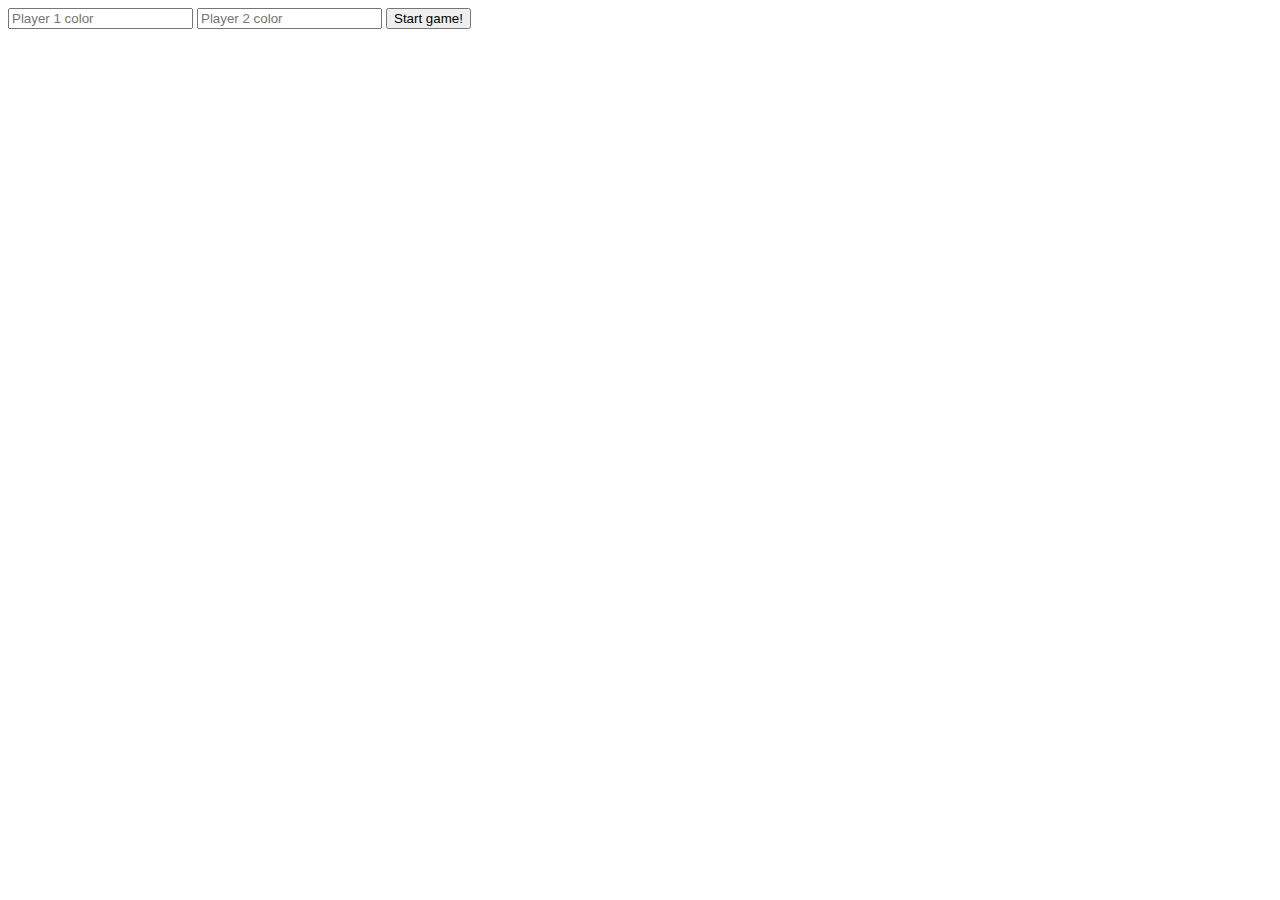
<file: index.html>
<!doctype html>
<head>
  <title>Connect 4</title>
  <link href="connect4.css" rel="stylesheet">
</head>
<body>


<input id="p1-color" placeholder="Player 1 color">
<input id="p2-color" placeholder="Player 2 color">
<button id="start-game">Start game!</button>


<div id="game">
  <table id="board"></table>
</div>

<script src="connect4.js"></script>

</body>
</html>
</file>
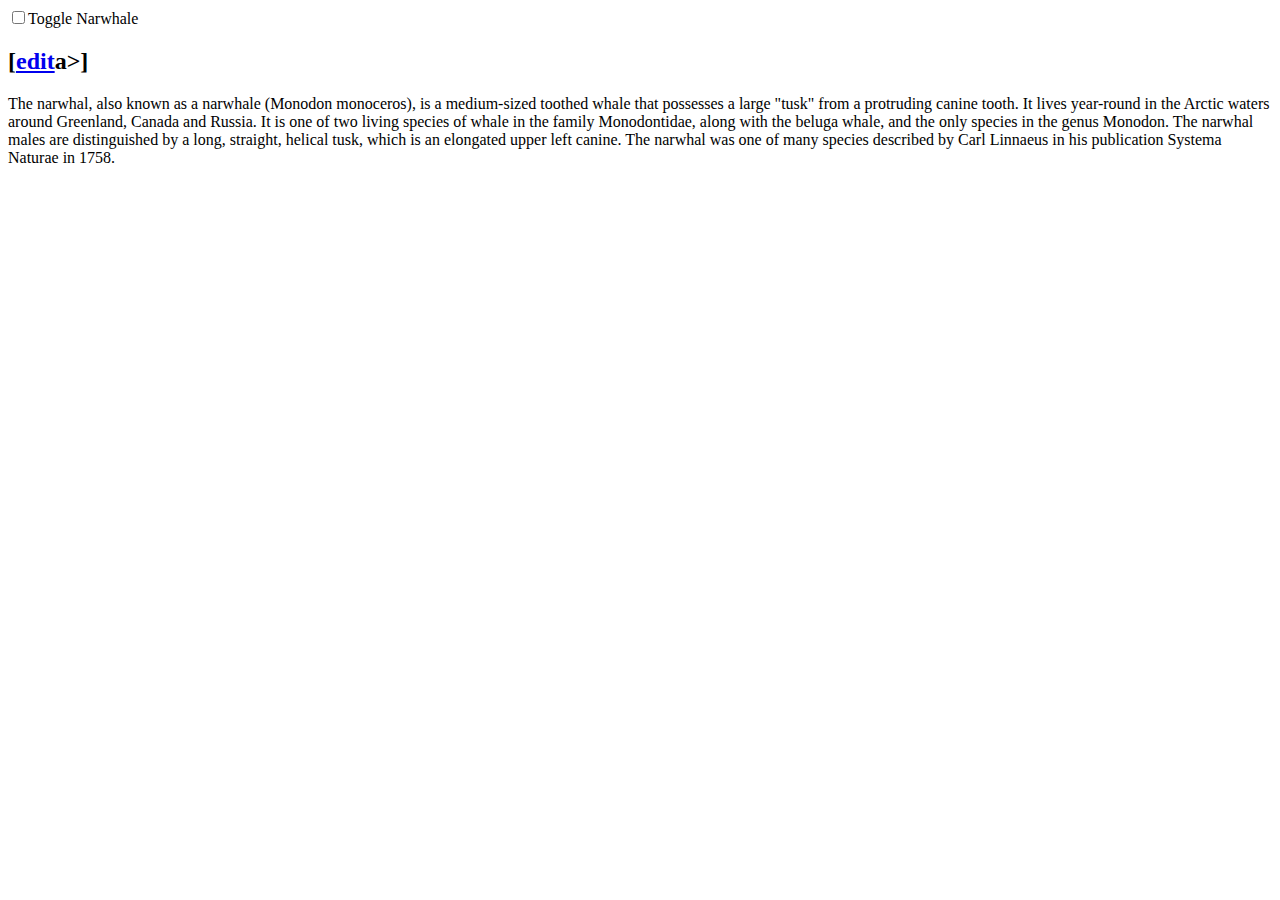
<file: dm.html>
<!DOCTYPE html>
<html lang="en">
<head>
    <meta charset="UTF-8">
    <meta name="viewport" content="width=device-width, initial-scale=1.0">
    <title>Document</title>
</head>
<body>
    <input type="checkbox" id="switch" /><label for="switch">Toggle</label>
    <label for="<h1 id="firstHeading" class="firstHeading" lang="en">Narwhale</h1>
        <h2><span class="mw-headline" id="Characteristics"></span><span
            class=""NW-editsection"><span
                class=""nw-editsection-bracket">[</span><a
                href=
                title="edit section:">edit</a>a><span class="nw-editsection-bracket">]
                </span></span></h2>
<div>
    <p>
        The narwhal, also known as a narwhale (Monodon monoceros), 
        is a medium-sized toothed whale that possesses a large "tusk" from a protruding
         canine tooth. 
         It lives year-round in the Arctic waters around Greenland, Canada and Russia. 
         It is one of two living species of whale in the family Monodontidae, 
         along with the beluga whale, and the only species in the genus Monodon. 
         The narwhal males are distinguished by a long, straight, helical tusk,
          which is an elongated upper left canine. The narwhal was one of many species 
          described by Carl Linnaeus in his publication Systema Naturae in 1758.
    </p>

</div>
</body>
</html>
</file>
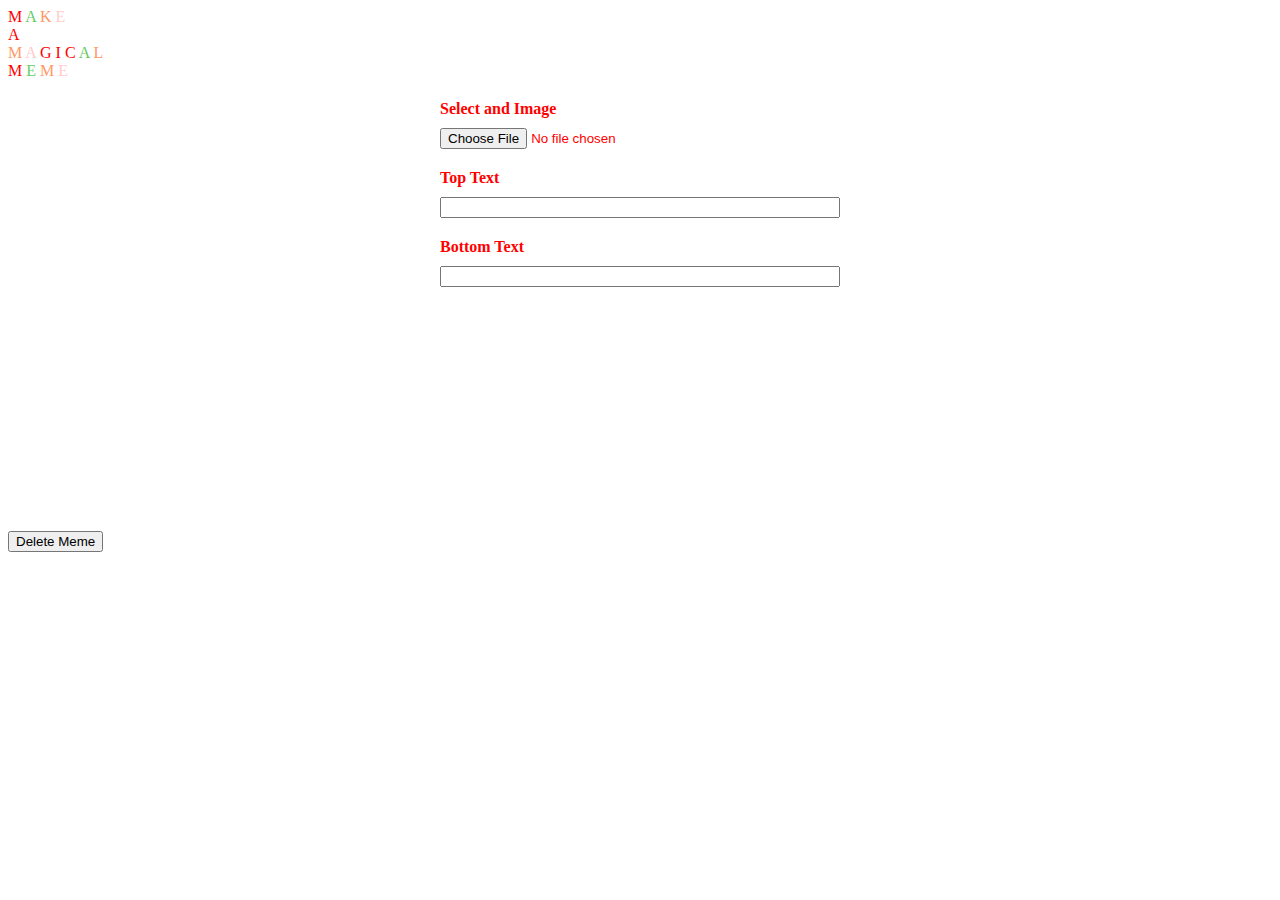
<file: Hatchways/Hatch.html>
<!DOCTYPE html>
<html lang="en">

<head>
    <meta charset="UTF-8">
    <meta name="viewport" content="width=device-width, initial-scale=1.0">
    <meta http-equic="X-UA-Compatible" content="ie=edge">
    <title>Generator </title>
    <style>
        .meme-generator {
            margin: 20px auto;
            width: 400px;
            font-family: sans=serif;
        }

        .meme-generator label {
            display: block;
            font-weight: bold;
            margin-bottom: 10px;
        }

        .meme-generator input {
            width: 100%;
            box-sizing: border-box;
            margin-bottom: 20px;
        }

        #meme {
            width: 100%
        }
    </style>
    <link rel="stylesheet" href="lover.css">

</head>

<body>
    <div class="center" <span style="color:#FF0000">M</span>
        <span style="color:#66CC66">A</span>
        <span style="color:#FF9966">K</span>
        <span style="color:#FFCCCC">E</span>
        <span style="color:#FF0066"><br></span>
        <span style="color:#FF0000">A</span>
        <span style="color:#66CC66"><br></span>
        <span style="color:#FF9966">M</span>
        <span style="color:#FFCCCC">A</span>
        <span style="color:#FF0000">G</span>
        <span style="color:#FF0000">I</span>
        <span style="color:#FF0000">C</span>
        <span style="color:#66CC66">A</span>
        <span style="color:#FF9966">L</span>
        <span style="color:#FFCCCC"><br></span>
        <span style="color:#FF0000">M</span>
        <span style="color:#66CC66">E</span>
        <span style="color:#FF9966">M</span>
        <span style="color:#FFCCCC">E</span>

        <div class="meme-generator">
            <label> Select and Image </label>
            <input type="file" id="imageFileInput">
            <label> Top Text </label>
            <Input type="text" id="topText">
            <label> Bottom Text </label>
            <Input type="text" id="bottomText">

            <canvas id="meme"></canvas>

        </div>

        <div>
            <p class="button"></p>
            <button onclick="delete(image)"> Delete Meme</button>

        </div>


</body>

</html>
</file>
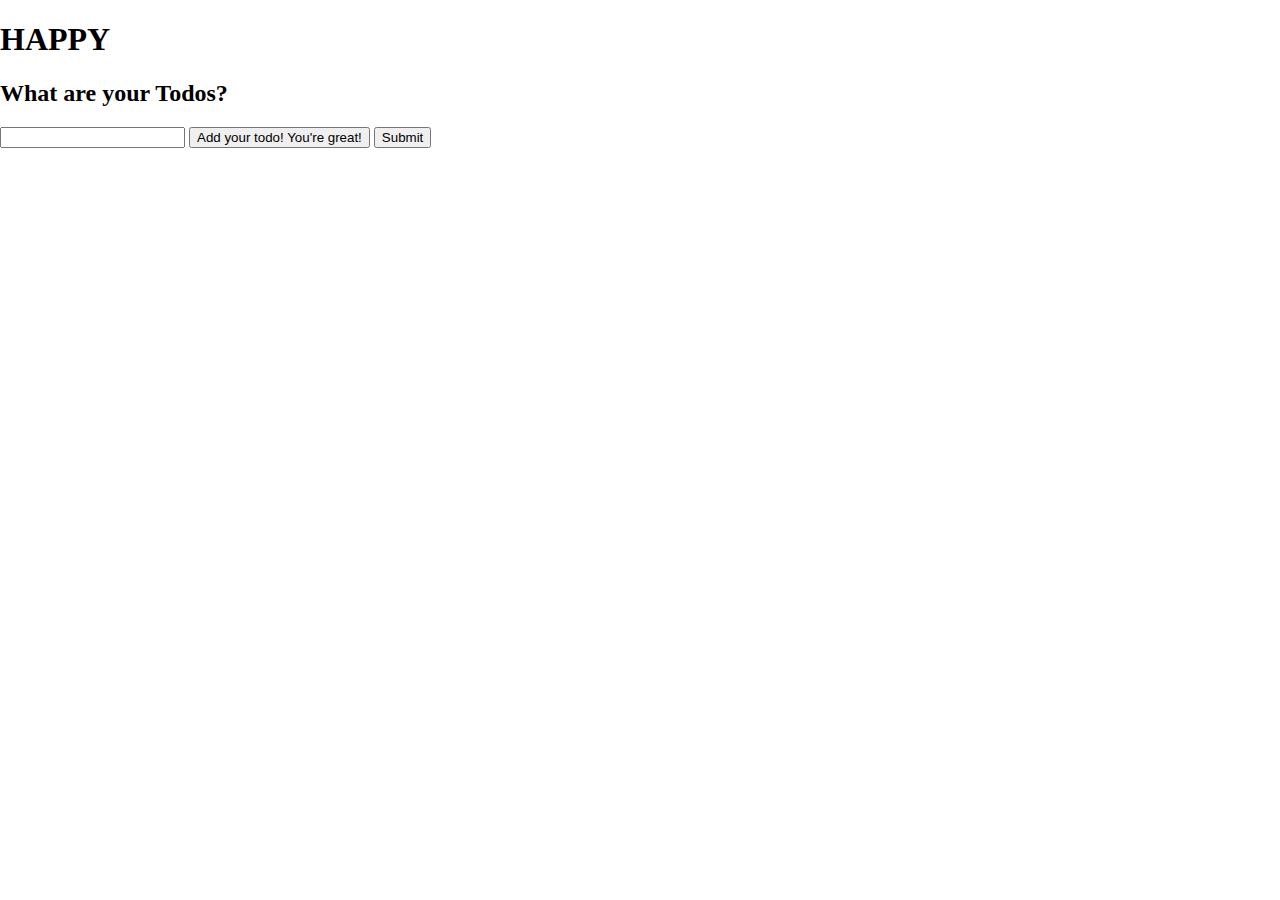
<file: todo/todo.html>
<!DOCTYPE html>
<html lang="en">

<head>
    <meta charset="UTF-8">
    <meta name="viewport" content="width=device-width, initial-scale=1.0">
    <title>Changing Classes Making them better for all and ME FIRST! GRATFUL</title>
    <link rel="stylesheet" href="here.css">

</head>

<body>
    <h1 class="small">HAPPY</h1>
    <h2> What are your Todos?</h2>
    <ul id="todo-list"></ul>
    <form>
        <label for="todo-list"> </label>
        <input type="text" id="todo-list" />
        <button> Add your todo! You're great! </button>
        <form action="" id="add-todo">
        <input type="submit" value="Submit">
        
        </form>
        <script src="app.js">

        </script>




</body>

</html>
</file>
<file: connect4.css>
/* game board table */

#board td {
  width: 50px;
  height: 50px;
  border: solid 1px #666;
}

/* pieces are div within game table cells: draw as colored circles */

.piece {
  margin: 5px;
  width: 80%;
  height: 80%;
  border-radius: 50%;
}



/* column-top is table row of clickable areas for each column */

#column-top td {
  border: dashed 1px lightgray;
}

#column-top td:hover {
  background-color: gold;
}
</file>
<file: Hatchways/lover.css>
.meme-generator {
    margin: 20px auto;
    width: 400px;
    font-family: sans=serif;
}

.meme-generator label {
    display: block;
    font-weight: bold;
    margin-bottom: 10px;
}

.meme-generator input {
    width: 100%;
    box-sizing: border-box;
    margin-bottom: 20px;
}

#meme {
    width: 100%
}
</file>
<file: todo/here.css>
body {
    margin: 0;
    padding: 0;
  }
  
  .wrapper {
    position: absolute;
    width: 100%;
    height: 100%;
    overflow: hidden;
    background: #24C6DC; 
    background: -webkit-linear-gradient(to bottom, #514A9D, #24C6DC);  
    background: linear-gradient(to bottom, #514A9D, #24C6DC); 
  }
  
  .box div {
    position: absolute;
    width: 60px;
    height: 60px;
    background-color: transparent;
    border: 6px solid rgba(255,255,255,0.8);
  }
  
  .box div:nth-child(1) {
    top: 12%;
    left: 42%;
    animation: animate 10s linear infinite;
  }
  
  .box div:nth-child(2) {
    top: 70%;
    left: 50%;
    animation: animate 7s linear infinite;
  }
  .box div:nth-child(3) {
    top: 17%;
    left: 6%;
    animation: animate 9s linear infinite;
  }
  
  .box div:nth-child(4) {
    top: 20%;
    left: 60%;
    animation: animate 10s linear infinite;
  }
  
  .box div:nth-child(5) {
    top: 67%;
    left: 10%;
    animation: animate 6s linear infinite;
  }
  
  .box div:nth-child(6) {
    top: 80%;
    left: 70%;
    animation: animate 12s linear infinite;
  }
  
  .box div:nth-child(7) {
    top: 60%;
    left: 80%;
    animation: animate 15s linear infinite;
  }
  
  .box div:nth-child(8) {
    top: 32%;
    left: 25%;
    animation: animate 16s linear infinite;
  }
  
  .box div:nth-child(9) {
    top: 90%;
    left: 25%;
    animation: animate 9s linear infinite;
  }
  
  .box div:nth-child(10) {
    top: 20%;
    left: 80%;
    animation: animate 5s linear infinite;
  }
  
  @keyframes animate {
    0% {
      transform: scale(0) translateY(-90px) rotate(360deg);
      opacity: 1;
    }
    
    100% {
      transform: scale(1.3) translateY(-90px) rotate(-180deg);
      border-radius: 50%;
      opacity: 0;
    }
  }
</file>
